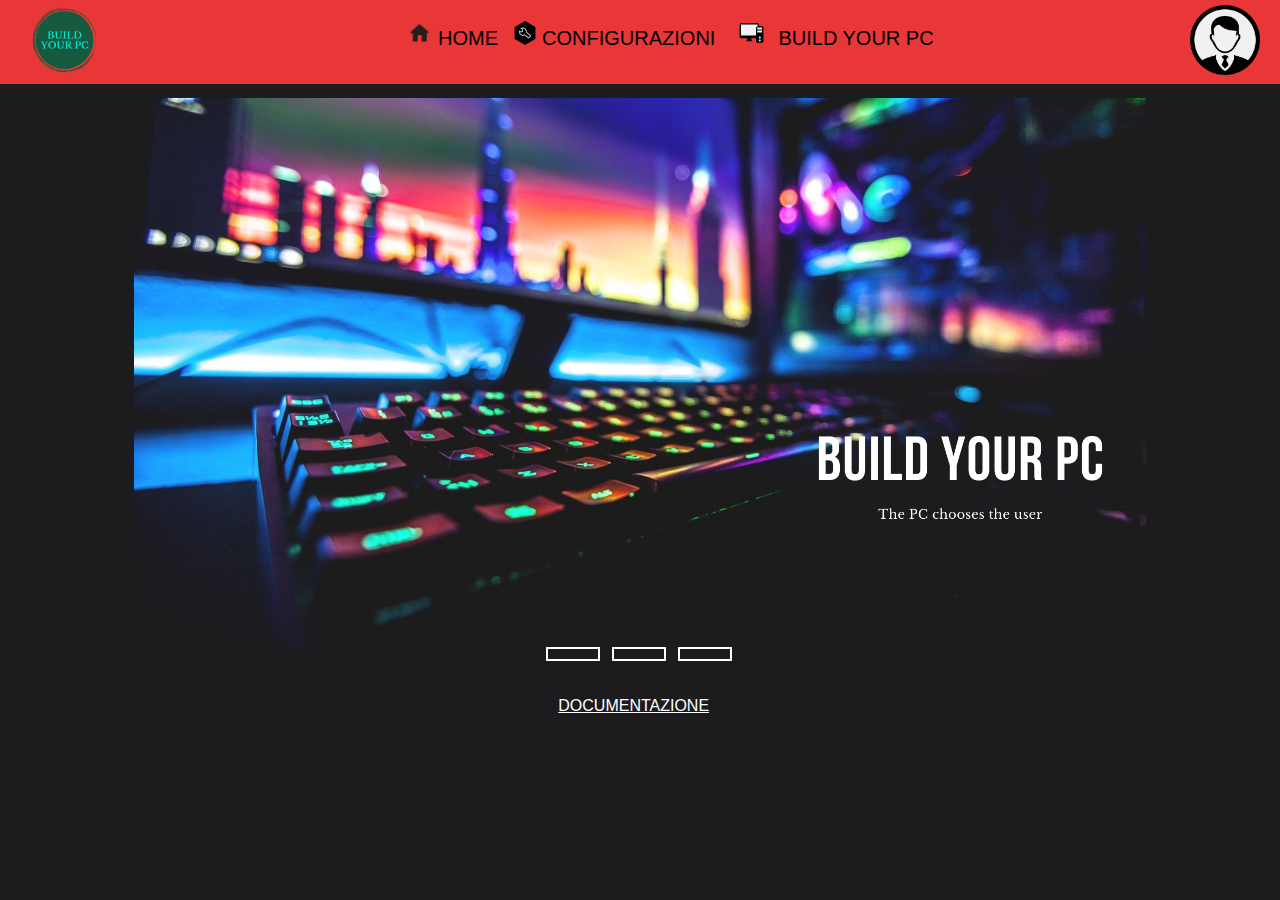
<file: Index.html>
<!DOCTYPE html>

<html id="main_page" lang="it">
    
    <head>
        <link rel="shortcut icon" type="image/x-icon" href="logo.svg" />
        <title>Homepage</title>
        
        <link rel="stylesheet" href="./CSS/style_index.css">
        <script src="./JAVASCRIPT/index_scripts.js"></script>
    
    </head>

    <body id="PAGE" onload="begin();">

        <header>

            <div class="navbar">
                <img id="banner" src="logo.svg" alt="">
                
                <ul class="menu">
                    <li onclick="" class="normal-text">
                        <img src="Images_navbar/HOME1.png" alt="">
                        HOME
                    </li>
                    <li onclick="effettua_prima_login()" class="normal-text">
                        <img src="Images_navbar/CONFIGURA1.png" alt="">
                        CONFIGURAZIONI
                    </li>
                    <li onclick="effettua_prima_login()" class="normal-text">
                        <img src="Images_navbar/PC1.png" alt="">
                        BUILD YOUR PC
                    </li>
                </ul>
                <div id="account_management">
                    <img id="image_account" onclick="manage_account()" src="Images_navbar/ACCOUNT.png" alt="">    
                </div>
            </div>
            <div id="account_manage" class="hidden">
                <button id="login_button" onclick="go_login()" class="login_buttons">Login</button><br>
                <button id="register_button" onclick="go_register()" class="login_buttons">Registrati</button>
            </div>
    
        </header><br><br><br><br><br>

        

        <div class="slidershow">
            <div class="slides">
                <input type="radio" name="r" id="r1" checked>
                <input type="radio" name="r" id="r2">
                <input type="radio" name="r" id="r3">
            
                <div class="slide s1">
                    <img src="slide_index/slide_1.png" alt="">
                </div>
                <div class="slide">
                    <img src="slide_index/slide_2.png" alt="">
                </div>
                <div class="slide">
                    <img src="slide_index/slide_3.png" alt="">
                </div>
            </div>

            <div class="navigation">
                <label id="label1" for="r1" class="bar"></label>
                <label id="label2" for="r2" class="bar"></label>
                <label id="label3" for="r3" class="bar"></label>
            </div>
        </div>


        <footer>
            <a href="Documentazione.html" class="docum">DOCUMENTAZIONE</a>
        </footer>
    </body>

</html>
</file>
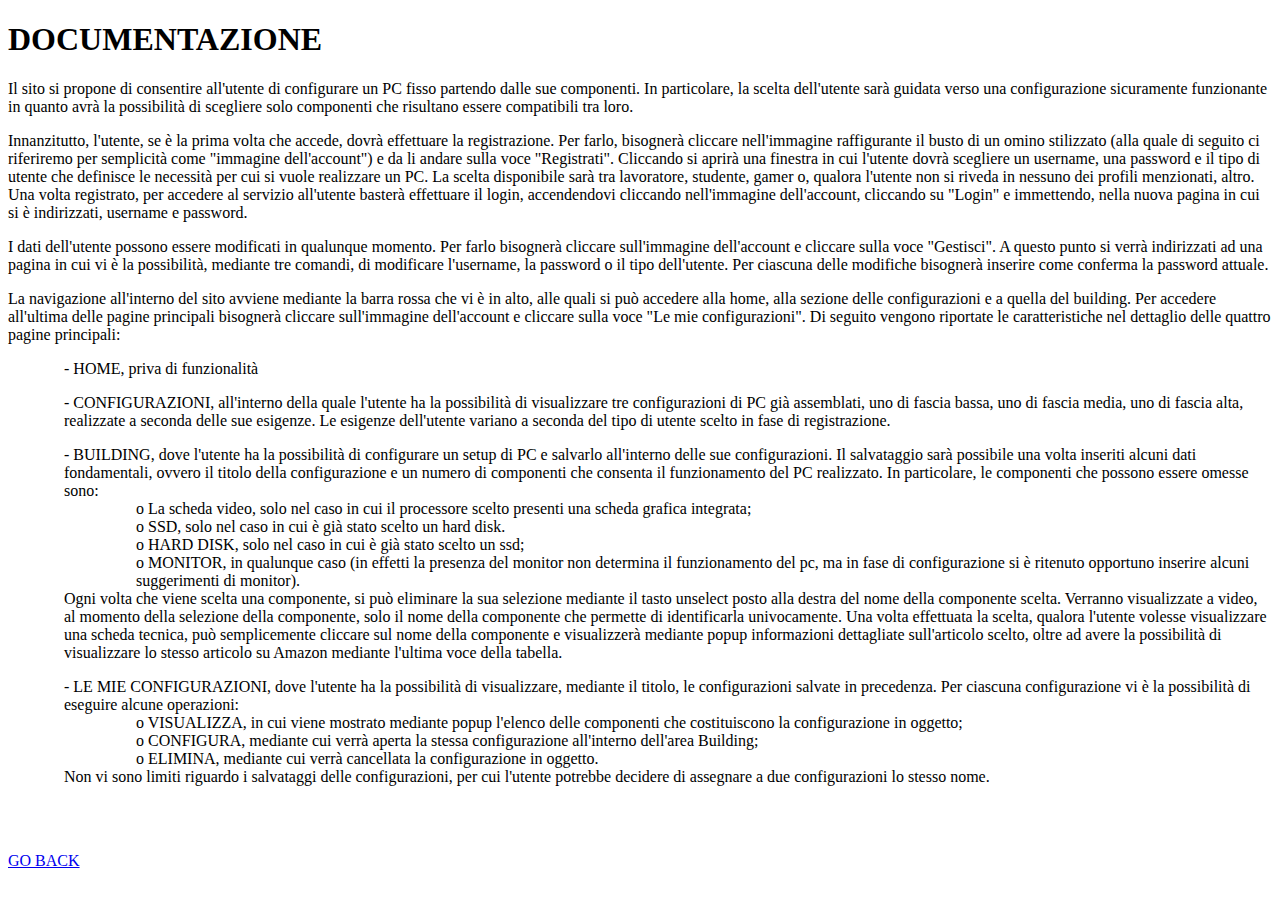
<file: Documentazione.html>
<!DOCTYPE html>

<html id="main_page" lang="it">
    
    <head>
        <link rel="shortcut icon" type="image/x-icon" href="logo.svg" />
        <title>Documentazione</title>
        
        <style>
            footer{
                position: absolute;
                bottom: 30px;
            }
            ul{
                list-style-type: none;
            }
            .tab1{
                margin-left:1em;
                margin-top: 1em;
            }
            .tab2{
                margin-left:2em;
            }
        </style>
    
    </head>

    <body>
        <h1>DOCUMENTAZIONE</h1>
        <p>
            Il sito si propone di consentire all'utente di configurare un PC fisso partendo dalle sue componenti. In particolare, la scelta dell'utente sar&agrave; guidata verso una configurazione sicuramente funzionante in quanto avr&agrave; la possibilit&agrave; di scegliere solo componenti che risultano essere compatibili tra loro.</p>
<p>Innanzitutto, l'utente, se &egrave; la prima volta che accede, dovr&agrave; effettuare la registrazione. Per farlo, bisogner&agrave; cliccare nell'immagine raffigurante il busto di un omino stilizzato (alla quale di seguito ci riferiremo per semplicit&agrave; come "immagine dell'account") e da li andare sulla voce "Registrati". Cliccando si aprir&agrave; una finestra in cui l'utente dovr&agrave; scegliere un username, una password e il tipo di utente che definisce le necessit&agrave; per cui si vuole realizzare un PC. La scelta disponibile sar&agrave; tra lavoratore, studente, gamer o, qualora l'utente non si riveda in nessuno dei profili menzionati, altro. Una volta registrato, per accedere al servizio all'utente baster&agrave; effettuare il login, accendendovi cliccando nell'immagine dell'account, cliccando su "Login" e immettendo, nella nuova pagina in cui si &egrave; indirizzati, username e password.</p>
<p>I dati dell'utente possono essere modificati in qualunque momento. Per farlo bisogner&agrave; cliccare sull'immagine dell'account e cliccare sulla voce "Gestisci". A questo punto si verr&agrave; indirizzati ad una pagina in cui vi &egrave; la possibilit&agrave;, mediante tre comandi, di modificare l'username, la password o il tipo dell'utente. Per ciascuna delle modifiche bisogner&agrave; inserire come conferma la password attuale.</p>
<p>La navigazione all'interno del sito avviene mediante la barra rossa che vi &egrave; in alto, alle quali si pu&ograve; accedere alla home, alla sezione delle configurazioni e a quella del building. Per accedere all'ultima delle pagine principali bisogner&agrave; cliccare sull'immagine dell'account e cliccare sulla voce "Le mie configurazioni".
Di seguito vengono riportate le caratteristiche nel dettaglio delle quattro pagine principali:
<ul>
<li class="tab1">-	HOME, priva di funzionalit&agrave;</li>
<li class="tab1">-   CONFIGURAZIONI, all'interno della quale l'utente ha la possibilit&agrave; di visualizzare tre configurazioni di PC gi&agrave; assemblati, uno di fascia bassa, uno di fascia media, uno di fascia alta, realizzate a seconda delle sue esigenze. Le esigenze dell'utente variano a seconda del tipo di utente scelto in fase di registrazione. </li>
<li class="tab1">-	BUILDING, dove l'utente ha la possibilit&agrave; di configurare un setup di PC e salvarlo all'interno delle sue configurazioni. Il salvataggio sar&agrave; possibile una volta inseriti alcuni dati fondamentali, ovvero il titolo della configurazione e un numero di componenti che consenta il funzionamento del PC realizzato. In particolare, le componenti che possono essere omesse sono:<ul>
<li class="tab2">o	La scheda video, solo nel caso in cui il processore scelto presenti una scheda grafica integrata;</li>
<li class="tab2">o	SSD, solo nel caso in cui &egrave; gi&agrave; stato scelto un hard disk.</li>
<li class="tab2">o	HARD DISK, solo nel caso in cui &egrave; gi&agrave; stato scelto un ssd;</li>
<li class="tab2">o	MONITOR, in qualunque caso (in effetti la presenza del monitor non determina il funzionamento del pc, ma in fase di configurazione si &egrave; ritenuto opportuno inserire alcuni suggerimenti di monitor). </li></ul>
Ogni volta che viene scelta una componente, si pu&ograve; eliminare la sua selezione mediante il tasto unselect posto alla destra del nome della componente scelta. Verranno visualizzate a video, al momento della selezione della componente, solo il nome della componente che permette di identificarla univocamente. Una volta effettuata la scelta, qualora l'utente volesse visualizzare una scheda tecnica, pu&ograve; semplicemente cliccare sul nome della componente e visualizzer&agrave; mediante popup informazioni dettagliate sull'articolo scelto, oltre ad avere la possibilit&agrave; di visualizzare lo stesso articolo su Amazon mediante l'ultima voce della tabella.</li>
<li class="tab1">-	LE MIE CONFIGURAZIONI, dove l'utente ha la possibilit&agrave; di visualizzare, mediante il titolo, le configurazioni salvate in precedenza. Per ciascuna configurazione vi &egrave; la possibilit&agrave; di eseguire alcune operazioni:<ul>
<li class="tab2">o	VISUALIZZA, in cui viene mostrato mediante popup l'elenco delle componenti che costituiscono la configurazione in oggetto;</li>
<li class="tab2">o	CONFIGURA, mediante cui verr&agrave; aperta la stessa configurazione all'interno dell'area Building;</li>
<li class="tab2">o	ELIMINA, mediante cui verr&agrave; cancellata la configurazione in oggetto.</li></ul>
Non vi sono limiti riguardo i salvataggi delle configurazioni, per cui l'utente potrebbe decidere di assegnare a due configurazioni lo stesso nome.</li>
</ul>
        

        <footer>
            <a href="Index.html">GO BACK</a>
        </footer>
    </body>

</html>
</file>
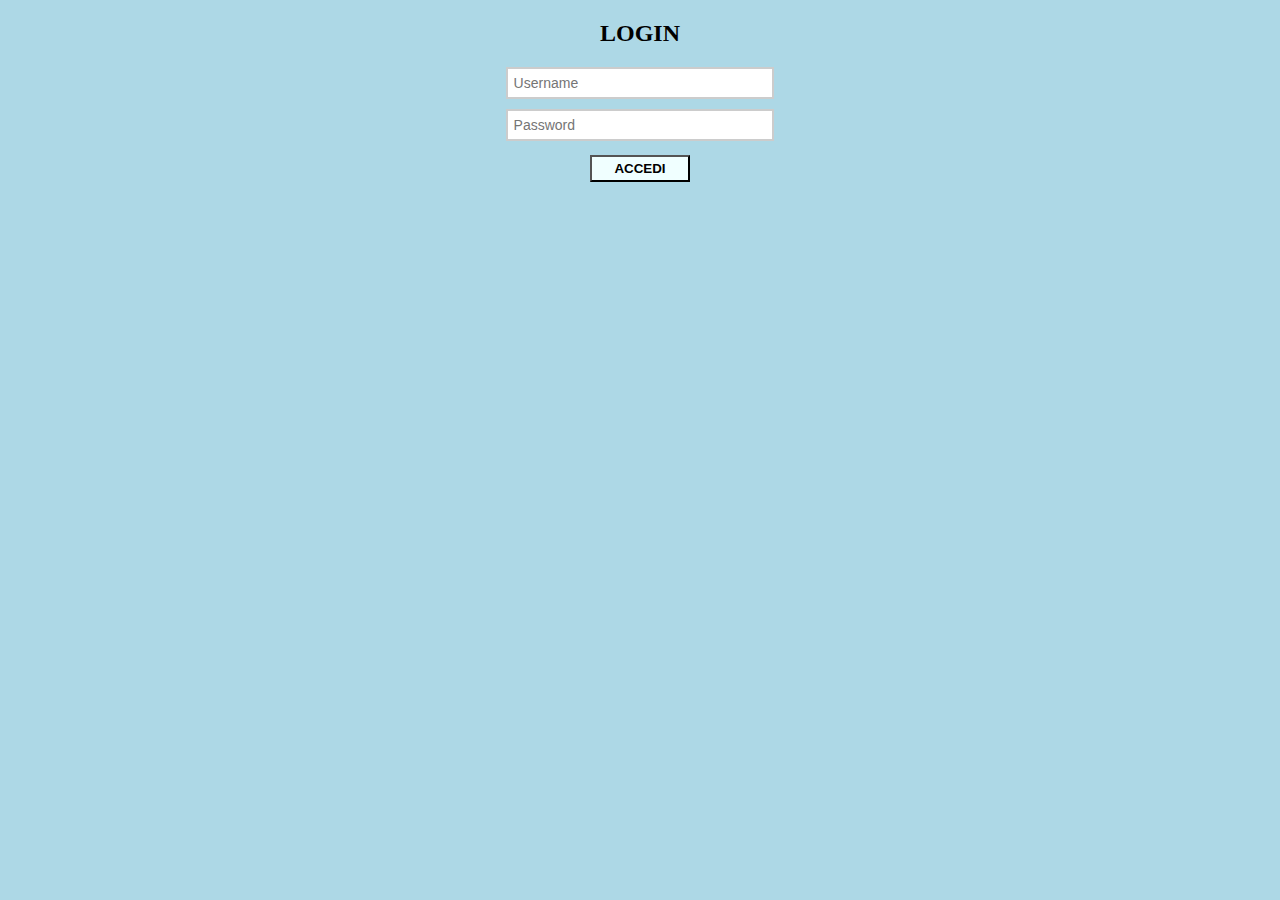
<file: Login.html>
<!DOCTYPE html>

<html id="login_page" lang="it">
    
    <head>
        <link rel="shortcut icon" type="image/x-icon" href="logo.svg" />
        <title>LOGIN</title>
        
        <link rel="stylesheet" href="./CSS/style_login_register.css">
    
    </head>

    <body>
        <h2>LOGIN</h2>

        <form method="post" action="./PHP/login.php">
			<input placeholder="Username" type="text" name="username" class="log_form"/><br>
			<input placeholder="Password" type="password" name="password" class="log_form"/><br>
			<button id="LOGIN_BUTTON" name="login" type="submit">ACCEDI</button>
		</form>

        

    </body>

</html>
</file>
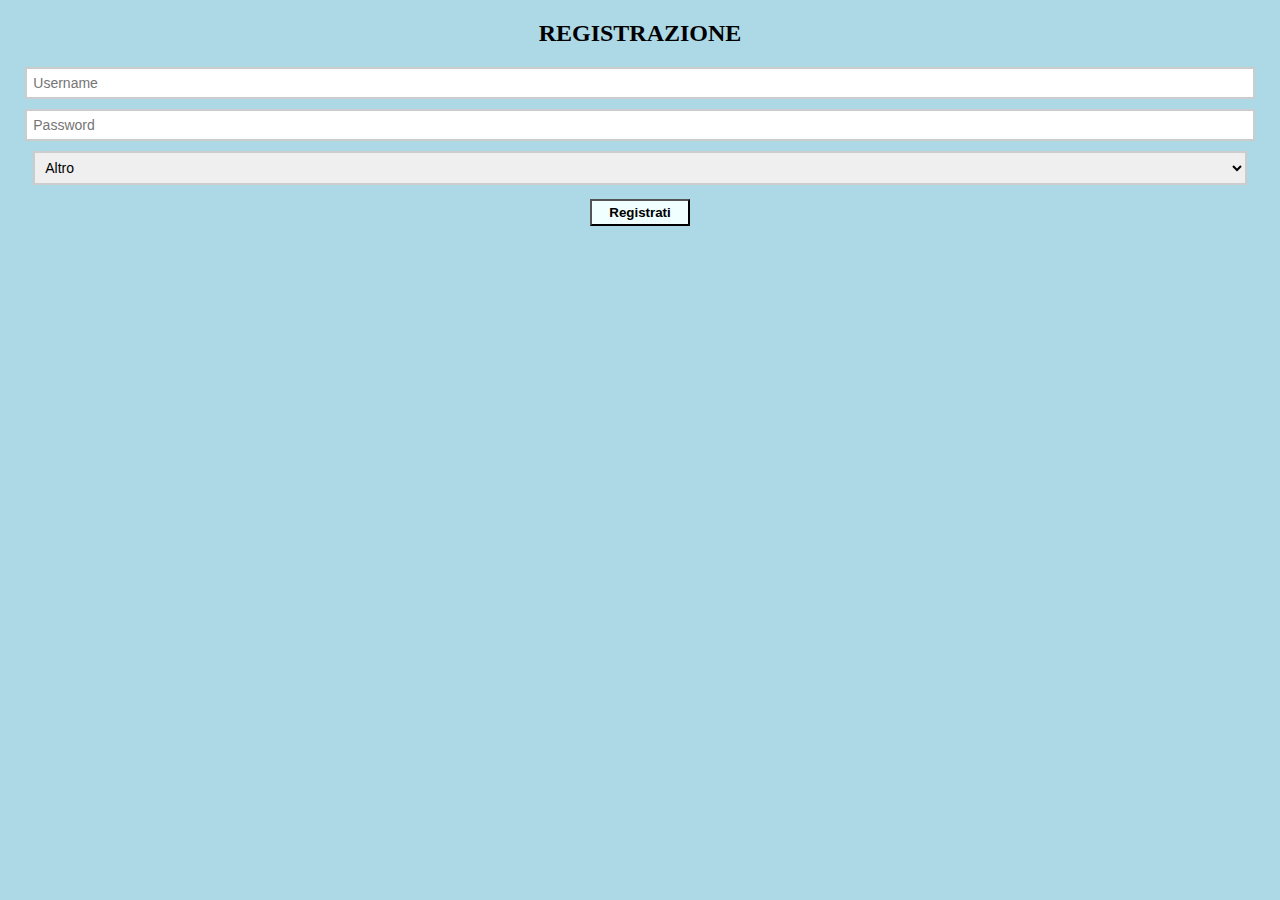
<file: Register.html>
<!DOCTYPE html>

<html id="register_page" lang="it">
    
    <head>
        <link rel="shortcut icon" type="image/x-icon" href="logo.svg" />
        <title>REGISTRAZIONE</title>
        
        <link rel="stylesheet" href="./CSS//style_login_register.css">
    
    </head>

    <body>
        <h2>REGISTRAZIONE</h2>

        <div id="REG">
            <form method="post" action="./PHP/register.php">
                <input type="text" id="username" placeholder="Username" name="username" maxlength="50" required class="reg_form">
                <input type="password" id="password" placeholder="Password" name="password" required class="reg_form">
                <select id="tipo_utente" name="tipo_utente" class="reg_form">
                    <option id="altro" selected value="altro">Altro</option>
                    <option id="Studente" value="studente">Studente</option>
                    <option id="Lavoratore" value="lavoratore">Lavoratore</option>
                    <option id="Gamer" value="gamer">Gamer</option>
                </select><br>
                <button type="submit" name="register">Registrati</button>
            </form>
        </div>

        

    </body>

</html>
</file>
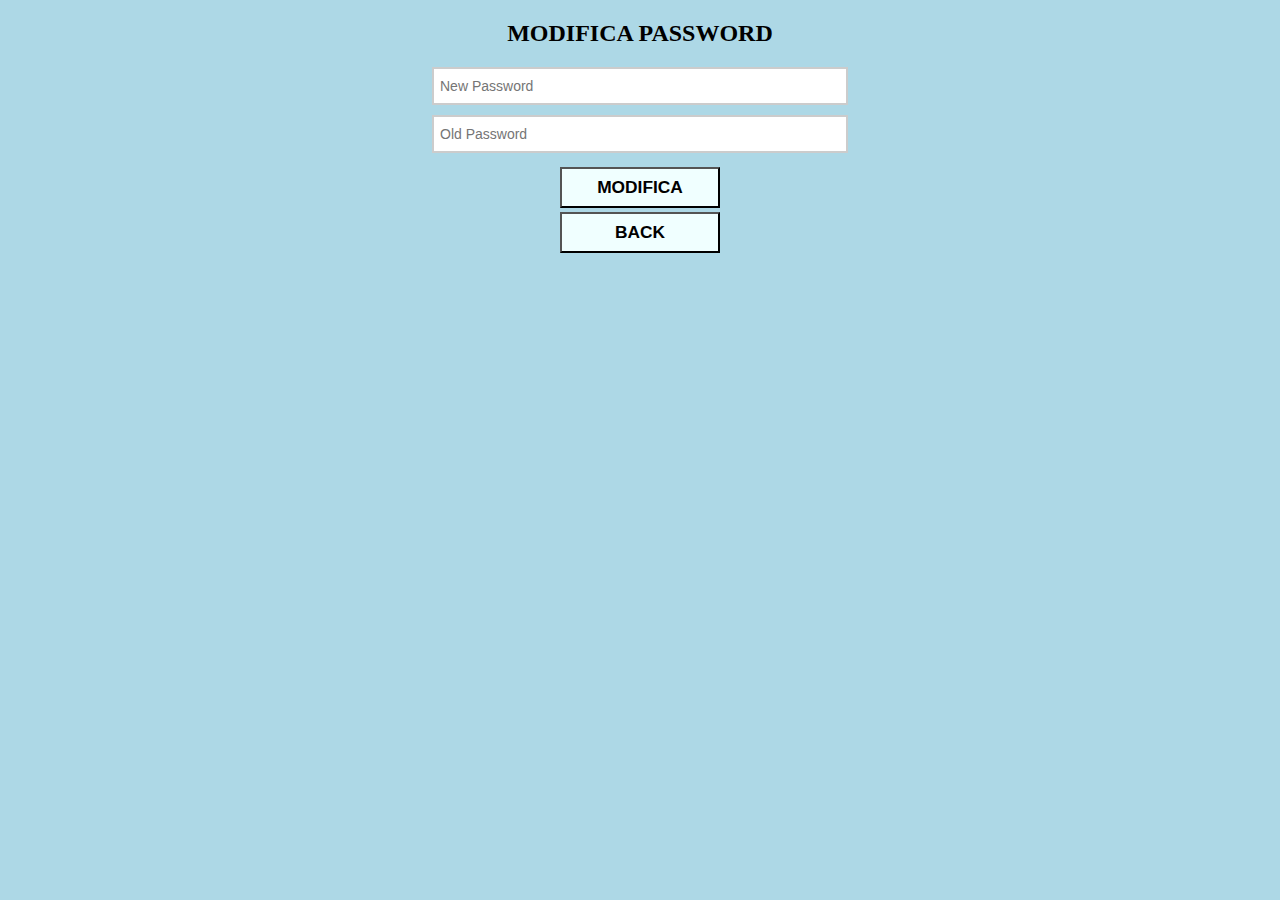
<file: Update_account/Modify_password.html>
<!DOCTYPE html>

<html lang="it">
    
    <head>
        <link rel="shortcut icon" type="image/x-icon" href="../logo.svg" />
        <title>MODIFICA PASSWORD</title>
        
        <link rel="stylesheet" href="style_update.css">
    
    </head>

    <body>
        <h2>MODIFICA PASSWORD</h2>

        <div id="UPD_US">
            <form method="post" action="mod_password.php">
                <input type="password" id="new_password" placeholder="New Password" name="new_password" maxlength="50" required class="upd_form"><br>
                <input type="password" id="password" placeholder="Old Password" name="password" required class="upd_form"><br>
                <button type="submit" name="modifica" class="modify_button">MODIFICA</button>
            </form>
            <button onclick="document.location.href = 'Update_account.html';" class="modify_button">BACK</button>
        </div>

        

    </body>

</html>
</file>
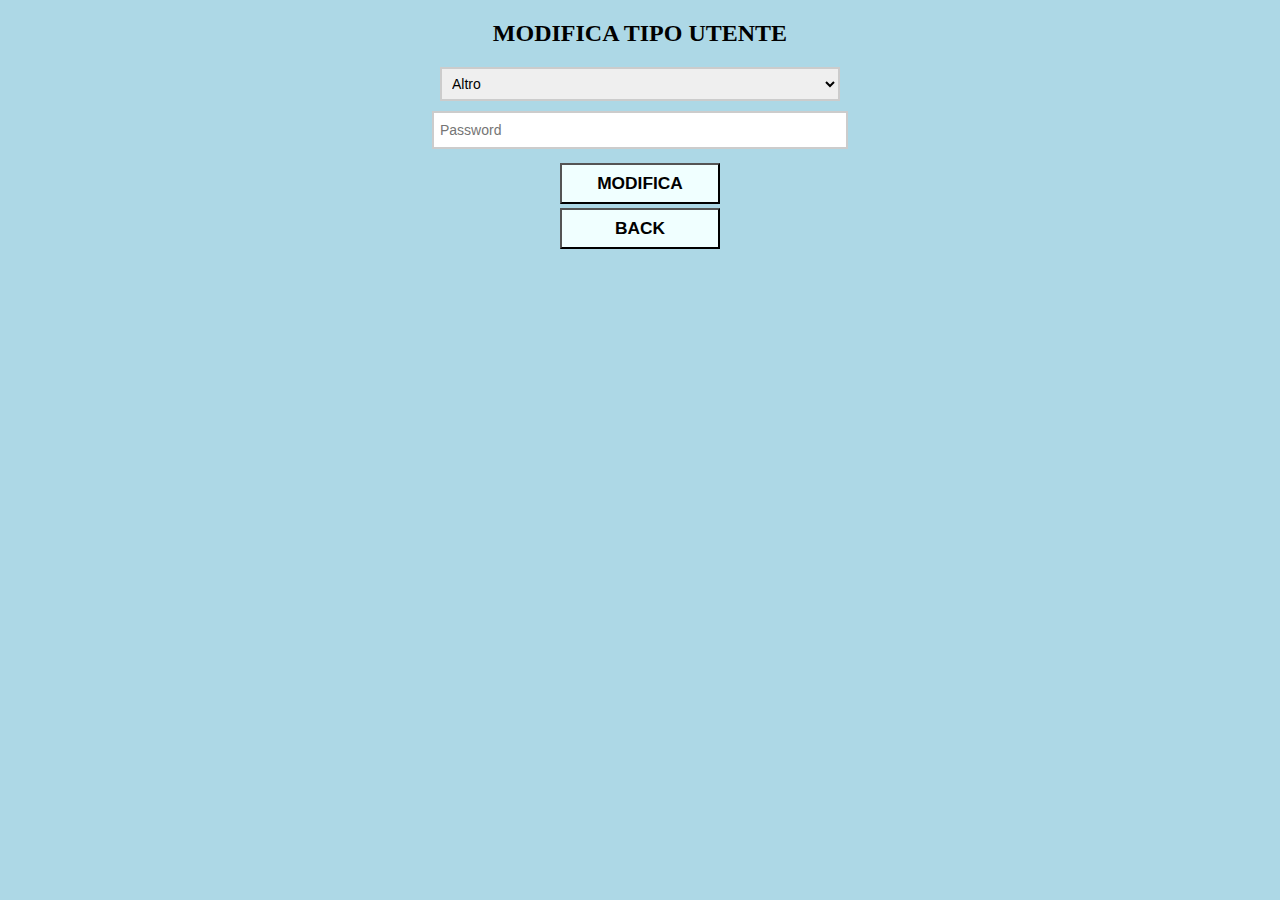
<file: Update_account/Modify_type.html>
<!DOCTYPE html>

<html lang="it">
    
    <head>
        <link rel="shortcut icon" type="image/x-icon" href="../logo.svg" />
        <title>MODIFICA TIPO UTENTE</title>
        
        <link rel="stylesheet" href="style_update.css">
    
    </head>

    <body>
        <h2>MODIFICA TIPO UTENTE</h2>

        <div id="UPD_US">
            <form method="post" action="mod_type.php">
                <select id="tipo_utente" name="tipo_utente" class="upd_form">
                    <option id="altro" selected value="altro">Altro</option>
                    <option id="Studente" value="studente">Studente</option>
                    <option id="Lavoratore" value="lavoratore">Lavoratore</option>
                    <option id="Gamer" value="gamer">Gamer</option>
                </select><br>
                <input type="password" id="password" placeholder="Password" name="password" required class="upd_form"><br>
                <button type="submit" name="modifica" class="modify_button">MODIFICA</button>
            </form>
            <button onclick="document.location.href = 'Update_account.html';" class="modify_button">BACK</button>
        </div>

        

    </body>

</html>
</file>
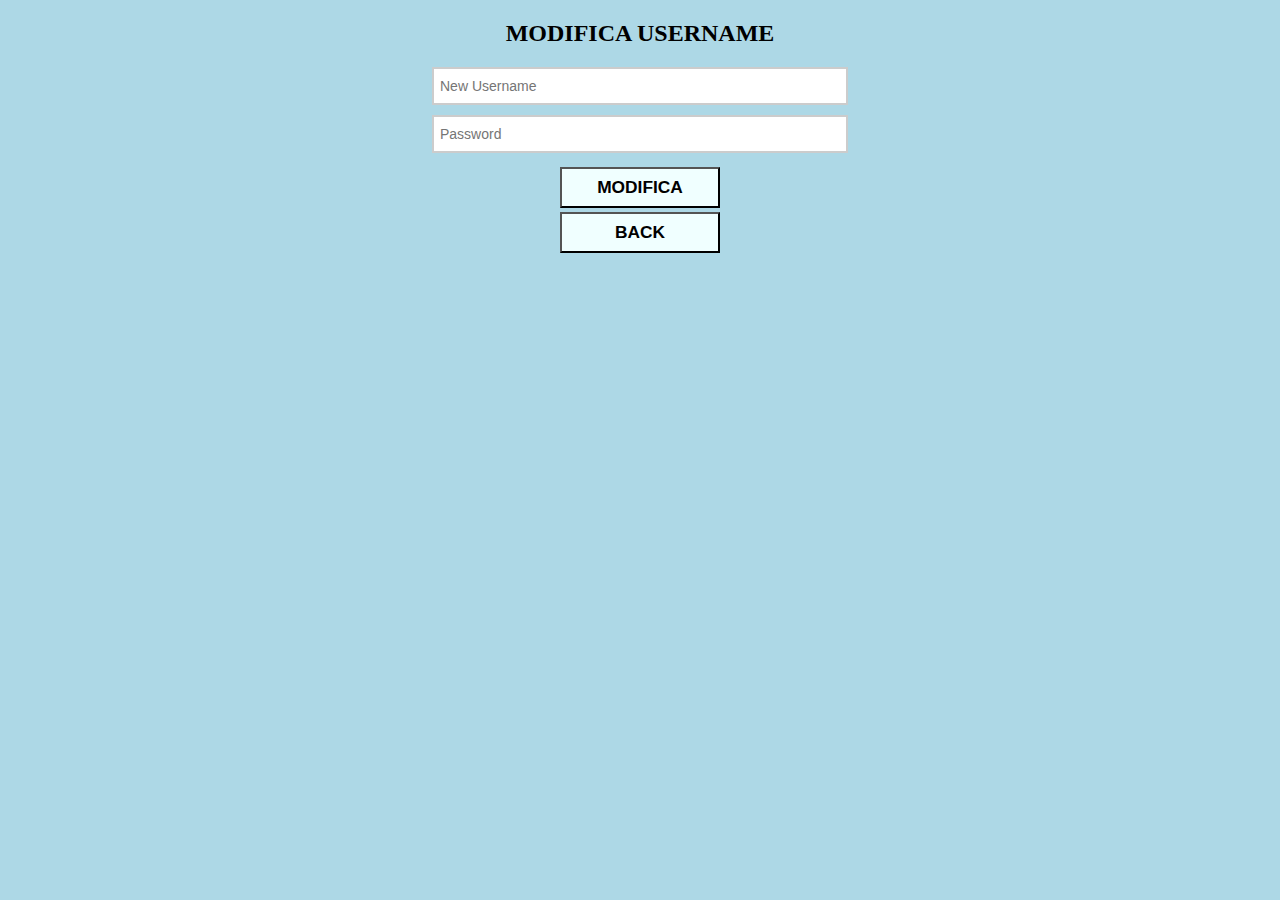
<file: Update_account/Modify_username.html>
<!DOCTYPE html>

<html lang="it">
    
    <head>
        <link rel="shortcut icon" type="image/x-icon" href="../logo.svg" />
        <title>MODIFICA USERNAME</title>
        
        <link rel="stylesheet" href="style_update.css">
    
    </head>

    <body>
        <h2>MODIFICA USERNAME</h2>

        <div id="UPD_US">
            <form method="post" action="mod_username.php">
                <input type="text" id="username" placeholder="New Username" name="username" maxlength="50" required class="upd_form"><br>
                <input type="password" id="password" placeholder="Password" name="password" required class="upd_form"><br>
                <button type="submit" name="modifica" class="modify_button">MODIFICA</button>
            </form>
            <button onclick="document.location.href = 'Update_account.html';" class="modify_button">BACK</button>
        </div>

        

    </body>

</html>
</file>
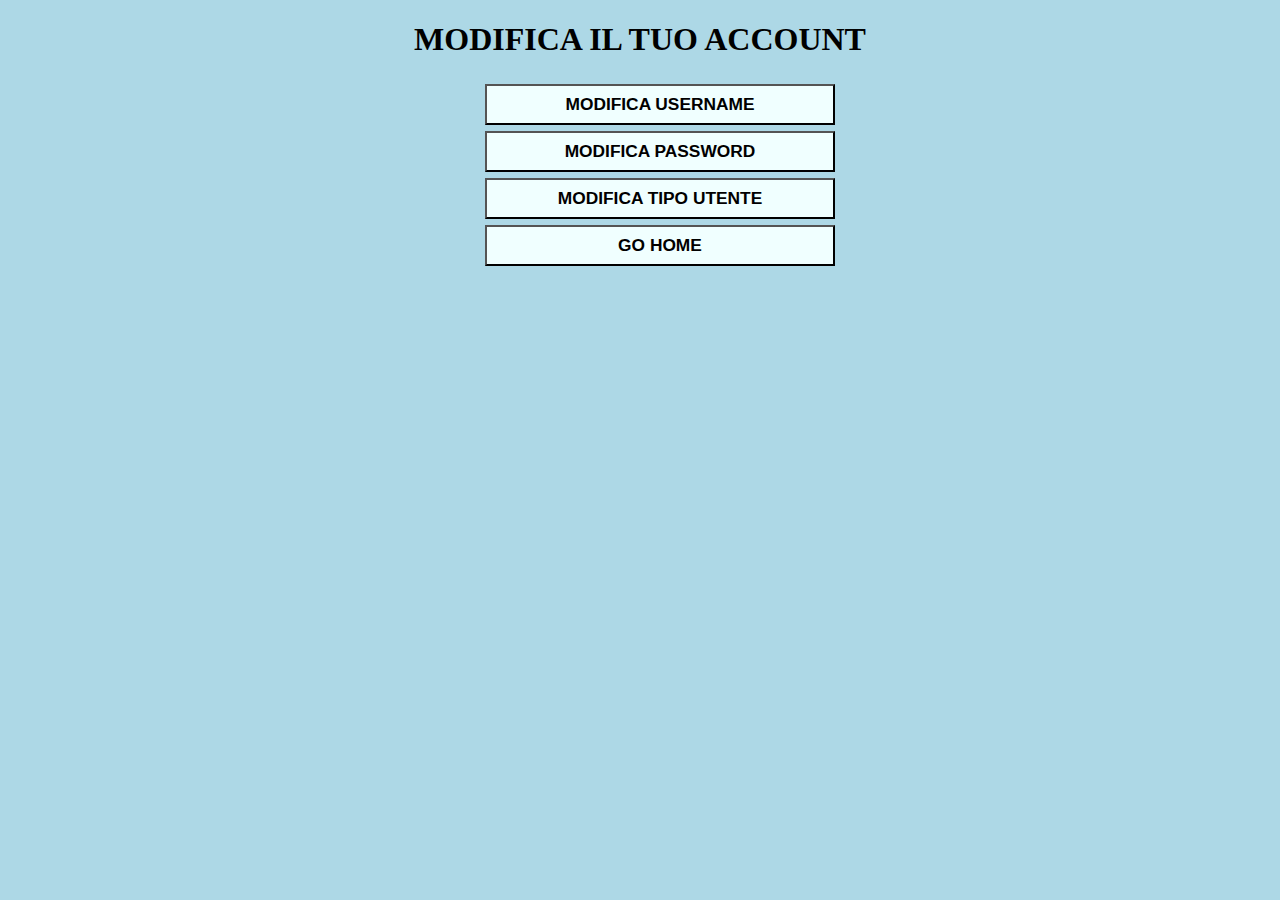
<file: Update_account/Update_account.html>
<!DOCTYPE html>

<html id="update_account_page" lang="it">
    
    <head>
        <link rel="shortcut icon" type="image/x-icon" href="../logo.svg" />
        <title>UPDATE ACCOUNT</title>
        
        <link rel="stylesheet" href="style_update.css">
        <script src="../JAVASCRIPT/Home_scripts.js"></script>
    
    </head>

    <body>
        <h1>MODIFICA IL TUO ACCOUNT</h1>

        <div id="UPD">
            <ul>
                <li><button onclick="document.location.href = 'Modify_username.html';">MODIFICA USERNAME</button></li>
                <li><button onclick="document.location.href = 'Modify_password.html';">MODIFICA PASSWORD</button></li>
                <li><button onclick="document.location.href = 'Modify_type.html';">MODIFICA TIPO UTENTE</button></li>
                <li><button onclick="go_home();">GO HOME</button></li>
            </ul>
        </div>

        

    </body>

</html>
</file>
<file: CSS/style_index.css>
body{
    font-family: 'Inter', sans-serif;
    font-size: 16px;
}

.big-text{font-size: 70px;}
.med-text{font-size: 40px;}
.normal-text{font-size: 20px;}
.small-text{font-size: 14px;}
.hidden{ display: none; }
.next_to{ display:inline-block;}

#banner{
    position: static;
    width: 70px;
    height: 70px;
    float: left;
}

html{
    background-color: rgb(28, 28, 30);
}

.navbar{
    width: 100%;
    position:fixed;
    top: 0;
    left: 0;
    padding-left: 30px;
    padding-top: 5px;
    padding-bottom: 5px;
    padding-right: 30px;
    display:flex;
    background-color: rgb(233, 54, 54);
}

li{
    margin-left: 10px;
    display: inline-block;
}

.menu{
    display: inline-block;
    text-align: center;
    width: 100%;
}

#account_management{
    text-align: right;
}

#image_account
{
    margin-right: 50px;
    margin-bottom: 0px;
    position: static;
    width: 70px;
    height: 70px;
}

#account_manage{
    background-image: url("../Images_navbar/vignetta1.png");
    background-repeat: no-repeat;
    position:fixed;
    top: 78px;
    right: 20px;
    width: 140px;
    height: 84px;
    padding-top: 14px;
    text-align: center;
}

.login_buttons{
    width: 100px;
    background-color: lightblue;
    margin-top: 4px;
    font-size: 10pt;
    padding: 4px;
    font-weight: bold;
}

.account_buttons{
    width: 100px;
    background-color: lightblue;
    margin-top: 4px;
    font-size: 10pt;
    padding: 4px;
    font-weight: bold;
    height: 32px;
    border: 1px solid black;
}

.configurazioni_button{
    width: 206px;
    background-color: lightblue;
    margin-top: 4px;
    font-size: 10pt;
    padding: 4px;
    font-weight: bold;
    height: 32px;
    border: 1px solid black;
}

.slidershow{
    width: 80%;
    height: 80%;
    overflow: hidden;
    margin-left: auto;
    margin-right: auto;
}
.middle{
    position: absolute;
    top: 50%;
    left: 50%;
    transform: translate(-50%, -50%);
}
.navigation{
    position:relative;
    bottom: 30px;
    left: 0%;
    margin-left: calc(-100px + 50%);
    display: flex;
}
.bar{
    width: 50px;
    height: 10px;
    border: 2px solid #fff;
    margin: 6px;
    cursor: pointer;
    transition: 0.4s;
}
.bar:hover{
    background: #fff;
}
input[name="r"]{
    position: absolute;
    visibility: hidden;
}
.slides{
    width: 500%;
    height: 100%;
    display: flex;
}
.slide{
    width: 20%;
    transition: 0.6s;
}
.slide img{
    width: 100%;
    height: 100%;
}
#r1:checked ~ .s1{
    margin-left: 0;
}
#r2:checked ~ .s1{
    margin-left: -20%;
}
#r3:checked ~ .s1{
    margin-left: -40%;
}

footer{
    text-align: center;
    position:static;
    bottom: 0;
    height: 20px;;
    width: 99%;
}

a:visited{
    color: white;
}

.docum{
    color: white;
}
</file>
<file: CSS/style_login_register.css>
body{
    text-align: center;
    background-color: lightblue;
}

.log_form {
	font: 14px 'Open Sans', sans-serif;
    border: 2px solid #ccc;
    padding: 6px;
	margin-bottom: 10px;
    width: 20%;
}

.reg_form {
	font: 14px 'Open Sans', sans-serif;
    border: 2px solid #ccc;
    padding: 6px;
	margin-bottom: 10px;
    width: 96%;
}

button{
    width: 100px;
    background-color: azure;
    margin-top: 4px;
    font-size: 10pt;
    padding: 4px;
    font-weight: bold;
}
</file>
<file: Update_account/style_update.css>
body{
    text-align: center;
    background-color: lightblue;
}

.upd_form {
	font: 14px 'Open Sans', sans-serif;
    border: 2px solid #ccc;
    padding: 6px;
	margin-bottom: 10px;
    width: 400px;
}

button{
    width: 350px;
    background-color: azure;
    margin-top: 4px;
    font-size: 13pt;
    padding: 8px;
    font-weight: bold;
}

li{
    list-style-type: none;
    margin-top: 2px;
}

a{
    font-family: 'Times New Roman', Times, serif;
    color: black;
    text-decoration: none;
}

.modify_button{
    width: 160px;
}

input{
    width: 400px;
    height: 22px;
}
</file>
